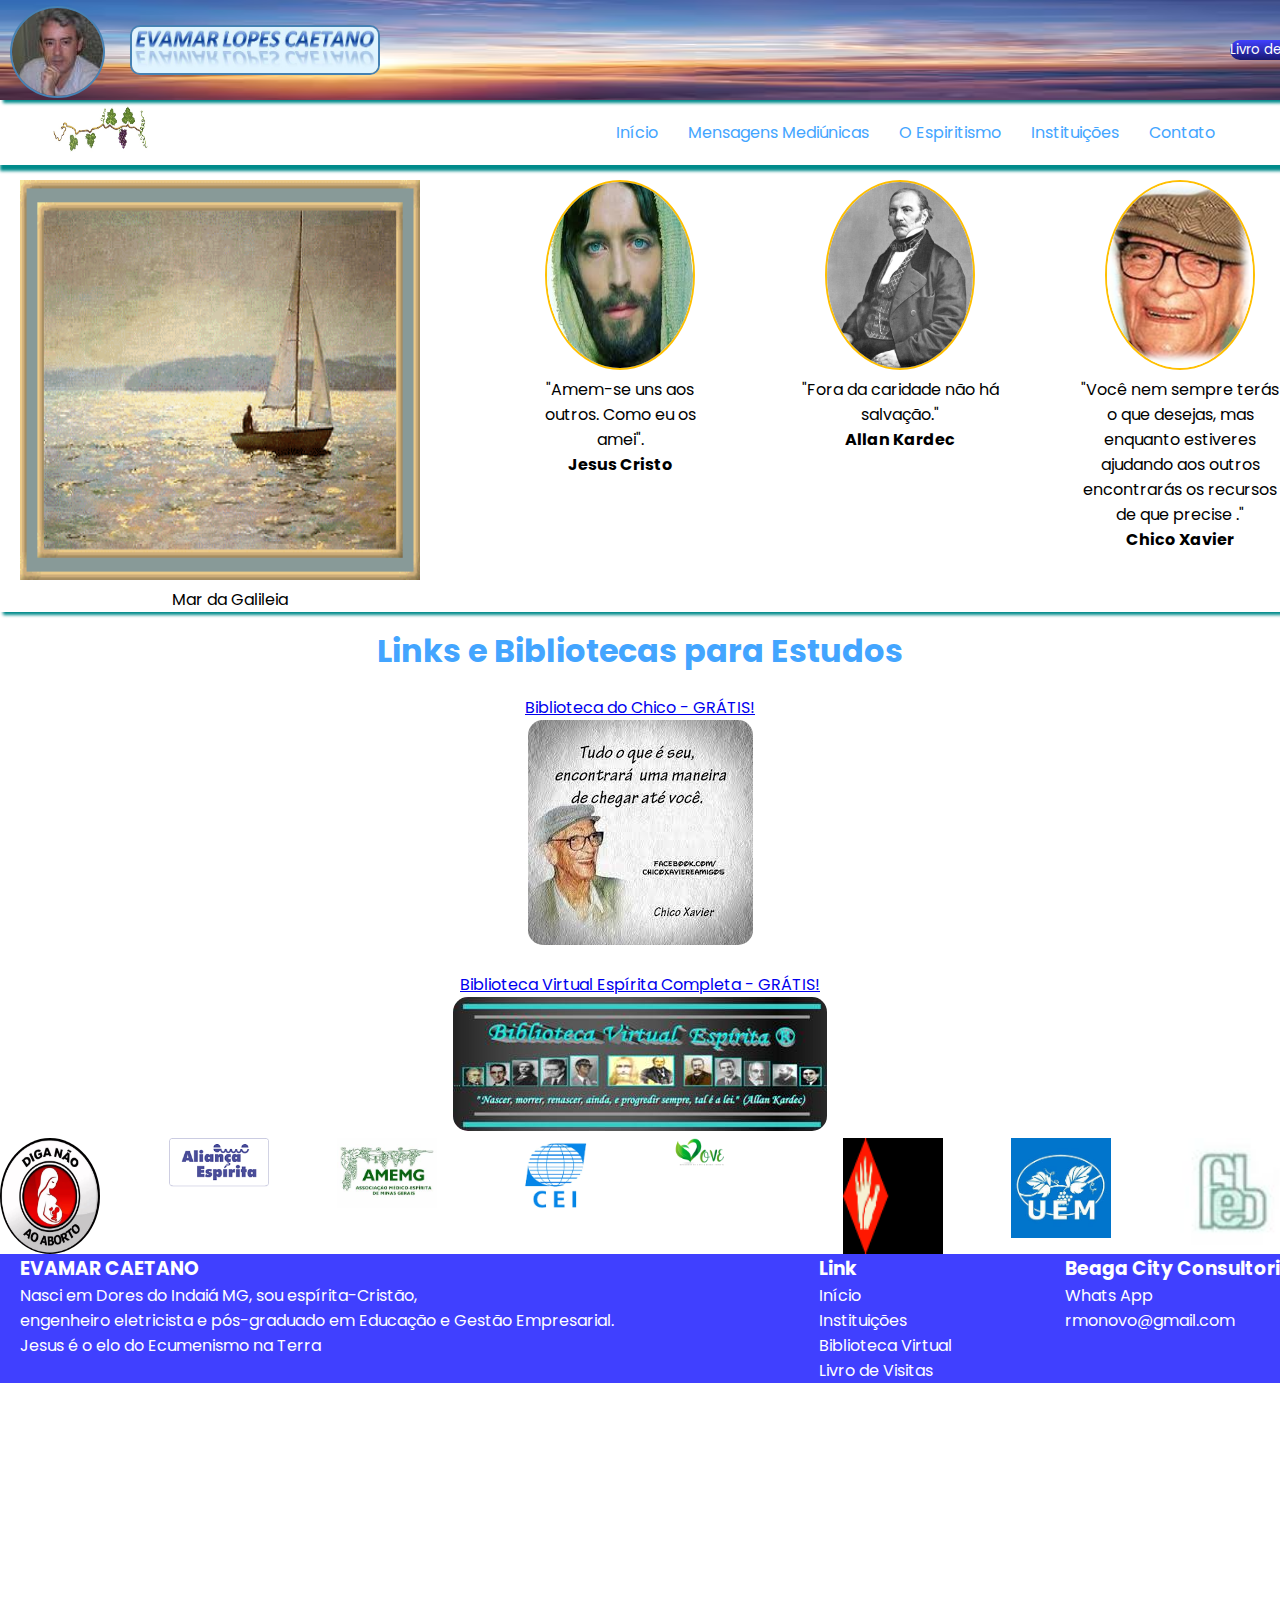
<file: index.html>
<!DOCTYPE html>
<html lang="pt-br">
<head>
  <meta charset="UTF-8">
  <meta name="viewport" content="width=device-width, initial-scale=1.0">
  <title>Evamar Lopes Caetano</title>

  <link rel="stylesheet" href="https://cdnjs.cloudflare.com/ajax/libs/font-awesome/6.5.2/css/all.min.css" integrity="sha512-SnH5WK+bZxgPHs44uWIX+LLJAJ9/2PkPKZ5QiAj6Ta86w+fsb2TkcmfRyVX3pBnMFcV7oQPJkl9QevSCWr3W6A==" crossorigin="anonymous" referrerpolicy="no-referrer" />
  <link rel="stylesheet" href="style.css">
</head>
<body>


  <div class="container">
    <img src="./img/ceu alaranjado.jpeg" alt="ceu" class="ceu">
    <img src="./img/ev.jfif.jpg" alt="ev" class="ev">
    <img src="./img/evis.jfif.jpg" alt="evamar" class="evamar">
    <a href="./php/livrodevisitas.html" target="_blank"><button id="myButton" class="lv" >Livro de Visitas</button></a>
</div>


<header>
  
  <div>
  <a href="#" class="logo"><img src="./img/videira.jpg"></a>
</div>
  <div class="menuToggle>">
    <nav>
    <ul>
      <li><a href="#">Início</a></li>
      <li><a href="http://evamar.com.br/mens.htm" target="_blank">Mensagens Mediúnicas</a></li>
      
      <li><a href="#">O Espiritismo<b><i class="fa-solid fa-circle-down"></i></b></a>
        <ul>
        </li>
        
        
          <li><a href="https://www.febnet.org.br/portal/2019/06/12/historia-do-espiritismo/" target="_blank">A História</a></li>
          <li><a href="https://www.febnet.org.br/portal/2019/06/12/allan-kardec/" target="_blank">Allan Kardec </a></li>
          <li><a href="https://informativoespirita-uberaba.webnode.com.br/products/carlos-antonio-baccelli/" target="_blank">Carlos Baccelli</a></li>
          <li><a href="https://www.febnet.org.br/wp-content/uploads/2012/06/Francisco-Candido-Xavier.pdf" target="_blank">Chico Xavier</a></li>
          <li><a href="https://mansaodocaminho.com.br/divaldo-franco/" target="_blank">Divaldo Franco</a></li>
          <li><a href="https://www.terra.com.br/vida-e-estilo/horoscopo/bezerra-de-menezes-conheca-a-historia-e-mensagens-do-espirita,51976d2c5368d453d5eeff6df4a5e6acgtdmr37s.html" target="_blank">Dr. Bezerra de Menezes</a></li>
          <li><a href="https://www.febnet.org.br/portal/2024/05/01/nascimento-de-euripedes-barsanulfo-1o-de-maio-de-1880/" target="_blank">Eurípides Barsanulfu</a></li>
          
    </ul>
      <li><a href="#">Instituições<b><i class="fa-solid fa-circle-down"></i></b></a>

      <ul>
      </li>
      
      
        <li><a href="https://amebh.com.br/" target="_blank"><img class="movimentos" src="./img/amebh.png"></a>
     
      
          <li><a href="https://amemg.com.br/" target="_blank"><img class="movimentos" src="./img/amemg.jfif.jpg"></a></li>
       
        
          <li><a href="https://cei-spiritistcouncil.com/" target="_blank"><img class="movimentos" src="./img/cei.png"></a></li>
       
          <li><a href="https://www.febnet.org.br/" target="_blank"><img class="movimentos" src="./img/feblogo.jfif.jpg"></a></li>
      
          <li><a href="https://eticaanimalespirita.org/" target="_blank"><img class="movimentos" width="250px"  src="./img/logo-move.png"></a></li> 
      
          <li><a href="https://www.uemmg.org.br/" target="_blank"><img class="movimentos" src="./img/uem.jfif.jpg"></a></li>
       
       
        
  </ul>

      
      <li class="contato"><a href="#">Contato<b><i class="fa-solid fa-circle-down"></i></b></a>
   
    <ul>
   
    <li><a href="https://www.facebook.com/evamar.caetano?locale=pt_BR" target="_blank"><i class="fa-brands fa-facebook"></i>Facebook</a></li>
    <li><a href="https://www.instagram.com/evamarlopes/" target="_blank"><i class="fa-brands fa-instagram"></i>Instagram</a></li>
    <li><a href="https://www.linkedin.com/in/evamar-caetano-6996b745/" target="_blank"><i class="fa-brands fa-linkedin"></i>Linked In</a></li>
    <li> <a href="https://twitter.com/evamarlopes" target="_blank"><i class="fa-brands fa-square-x-twitter"></i>Twitter-X</a></li>
    <li> <a href="https://www.instagram.com/evamarlopes/" target="_blank"><i class="fa-brands fa-square-whatsapp"></i>Whats App</a></li>
</ul>
      </li>
    </ul>
  

  </nav>




</div>


</header>

<main>


    <ul class="container0">
    
    
      <li class="barco"><img src="./img/barco09.gif"><p>Mar da Galileia</p></li>
      <li class="cx"><img src="./img/jesusnaza.jpg"><p>"Amem-se uns aos outros. Como eu os amei".</p><b>Jesus Cristo</b></li>
      <li class="cx"><img src="./img/allan_kardec-2.jpg"><p>"Fora da caridade não há salvação."<b><br>Allan Kardec</b></li>
      <li class="cx"><img src="./img/cx.JPG"><p>"Você nem sempre terás o que desejas, mas enquanto estiveres ajudando aos outros encontrarás os recursos de que precise ."</p><b>Chico Xavier</b></li>     
</ul>
  </div>
</main>

<section class="index"> 
  <h1>Links e Bibliotecas para Estudos</h1>
  <div class="BCX">
<a href="http://www.oconsolador.com.br/linkfixo/bibliotecavirtual/principal.html" target="_blank"><h1></h1>Biblioteca do Chico - GRÁTIS!</h1>
<p><img src="./img/boina.jpeg"></p></a>
  </div>


  <div class="BCX">
    <a href="https://www.bvespirita.net/" target="_blank"><h1></h1>Biblioteca Virtual Espírita Completa - GRÁTIS!</h1>
    <p><img src="img/bibli.jpg"></p></a>
      </div>


      <div class="juntos">
    
        <img id="secao0" class="movimentos" src="./img/aborto.jpg">
     
      
        <a href="https://amebh.com.br/" target="_blank"><img class="movimentos" src="./img/amebh.png"></a>
     
      
        <a href="https://amemg.com.br/" target="_blank"><img class="movimentos" src="./img/amemg.jfif.jpg"></a>
     
      
        <a href="https://cei-spiritistcouncil.com/" target="_blank"><img class="movimentos" src="./img/cei.png"></a>
     
    
        <a href="https://eticaanimalespirita.org/" target="_blank"><img class="movimentos" src="./img/logo-move.png"></a>
    
     
        <img class="movimentos" src="./img/nfume.gif">
     
    
        <a href="https://www.uemmg.org.br/" target="_blank"><img class="movimentos" src="./img/uem.jfif.jpg"></a>
     
     
          <a href="https://www.febnet.org.br/" target="_blank"><img class="movimentos" src="./img/feblogo.jfif.jpg"></a>
    

    </div>
</section>

<footer id="secao1">
  <div>
  <ul>
      <h3>EVAMAR CAETANO</h3>
      <P>Nasci em Dores do Indaiá MG, sou espírita-Cristão,<br> engenheiro eletricista  e pós-graduado em Educação e Gestão Empresarial.<br> Jesus é o elo do Ecumenismo na Terra</P>
  </div>
      <div class="redes-sociais">
          <a href="https://twitter.com/evamarlopes" target="_blank"> <i class="fa-brands fa-x-twitter"></i></a>
          <a href="https://www.facebook.com/evamar.caetano?locale=pt_BR" target="_blank">  <i class="fa-brands fa-facebook-f"></i></a>
          <a href="https://www.instagram.com/evamarlopes/" target="_blank"><i class="fa-brands fa-instagram"></i></a>
          <a href="https://wa.me/5531991667942" target="_blank"><i class="fa-brands fa-whatsapp"></i></a>
      </div>
  </ul>
  
  <div class="link">
  <ul>
      <h3>Link</h3>
      <li><a href="#">Início</a></li>
      <li><a href="#">Instituições</a></li>
      <li><a href="https://www.bvespirita.net/" target="_blank" >Biblioteca Virtual</a></li>
      <li><a href="./php/livrodevisitas.html" target="_blank">Livro de Visitas</a></li>
  </ul>
  </div>
  
  <div>
  <ul class="Consultoria">
      <h3>Beaga City Consultoria Web</h3>
  <li ><a href= "https://wa.me/5537991095265" target="_blank"><i class="fa-brands fa-whatsapp"></i> Whats App</a> </li>
  <li><a href="#">rmonovo@gmail.com</a></li>
  </ul>
  </div>
  
  
  </footer>

<script src="script.js"></script>
</body>
</html>
</file>
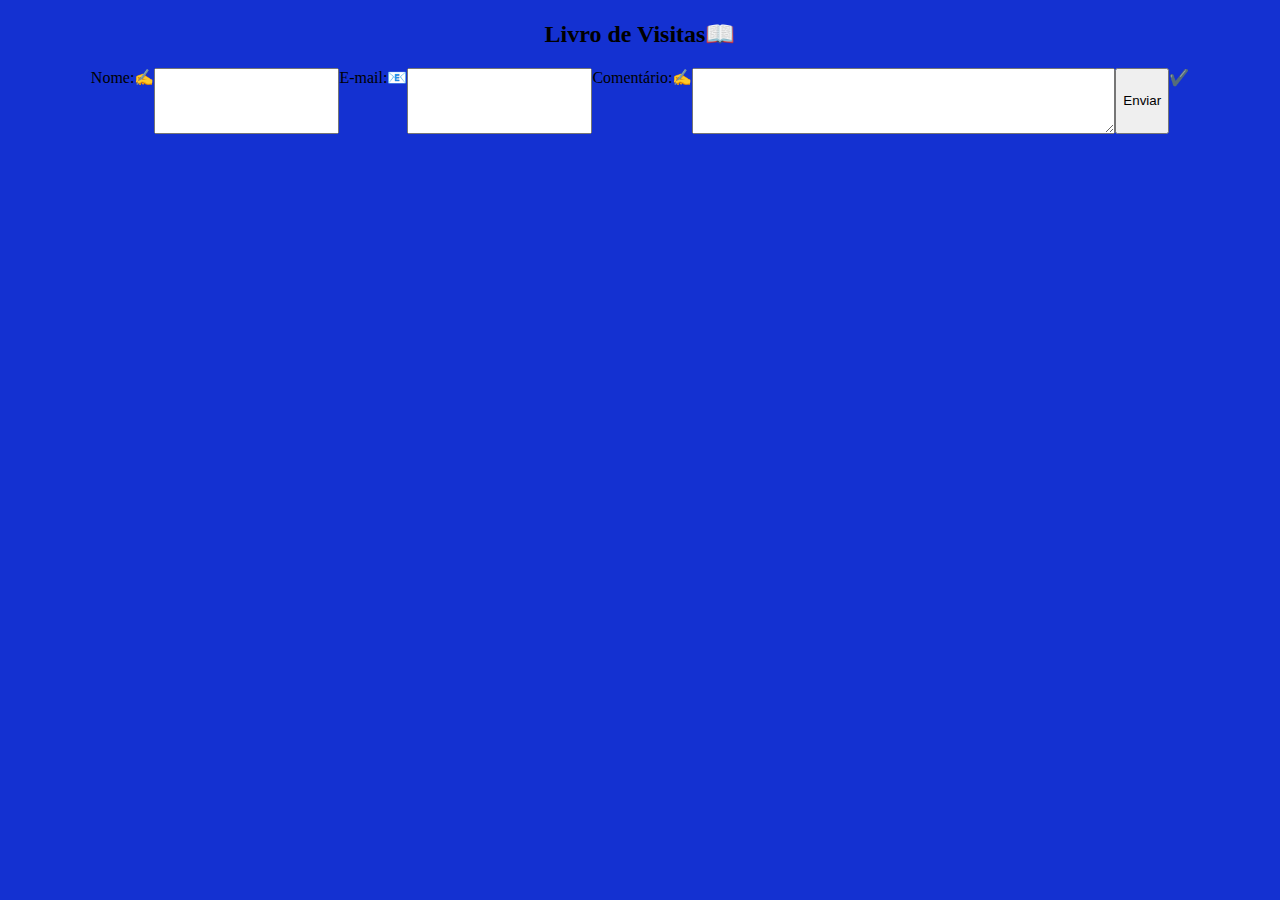
<file: php/livrodevisitas.html>
<!DOCTYPE html>
<html lang="pt-br">
<head>
    <meta charset="UTF-8">
    <meta name="viewport" content="width=device-width, initial-scale=1.0">
    <title>Livro de Visitas</title>
    <link rel="stylesheet" href="./css/style.css">
</head>
<body>
    <h2>Livro de Visitas📖</h2>
    <form action="processa_formulario.php" method="post">
        <label for="nome">Nome:✍️</label><br>
        <input type="text" id="nome" name="nome" required><br><br>
        
        <label for="email">E-mail:📧</label><br>
        <input type="email" id="email" name="email" required><br><br>
        
        <label for="comentario">Comentário:✍️</label><br>
        <textarea id="comentario" name="comentario" rows="4" cols="50" required></textarea><br><br>
        
        <input type="submit" value="Enviar">✔️
    </form>
</body>
</html>
</file>
<file: style.css>
@import url('https://fonts.googleapis.com/css2?family=Poppins:ital,wght@0,100;0,200;0,300;0,400;0,500;0,600;0,700;0,800;0,900;1,100;1,200;1,300;1,400;1,500;1,600;1,700;1,800;1,900&display=swap');

@import url('https://fonts.googleapis.com/css2?family=Dancing+Script:wght@400..700&display=swap');

*{
  margin: 0;
  padding: 0;
  box-sizing: border-box;
  font-family: 'Poppins', sans-serif;
}

:root{
  --whithe: #ffff;
  --roxo:  #23232e;
  --verde_mar: #3cb371;
  --color-p: #a1a1a1;
  --color-p-2: #868585;
  --feldspato: #d19275;
  --azul-mn: #191970;
  --azul_ceu: #4040ff;
  --degrade-btn: linear-gradient(#4040ff,#191970);}


html {
  height: 200vh;
}

.container{
  position: relative;
  width: 1343px;
 height: 100px;
 box-shadow: 3px 3px 3px #008b8b;
}

.ceu {
  position: absolute;
 width: 1343px;
 height: 100px;
 
}

.ev {
  z-index: 1;
border-radius: 50%;
position: absolute;
 margin-top: 6px;
 margin-left: 10px;
 border: solid 2px ;
 color: #4682b4;
}

.evamar{
  z-index: 2;
  position: absolute;
   margin-top: 25px;
   margin-left: 130px;
 top: 0;
 left: 0;
 width: 250px;
 height: 50%;
 border-radius: 10px;
 border: solid 2px ;
 color: #4682b4;
}

.lv{
  
    position: relative;
    margin-top: 40px;
    margin-left: 1230px;
    z-index: 2;
      color: white;
    border: none;
    cursor: pointer;
    background-image: var(--degrade-btn);
    border-radius: 12px;
    transition: .5s;
}

.logo img{
  width: 100px;
  height: 50px;
}

header{

  min-height: 35px;
  padding: 4px 50px;
  display: flex;
  justify-content: space-between;
  align-items: center;
  
}

header ul{
  position: relative;
  list-style: none;
}

header ul li{
  position: relative;
  list-style: none;
  float: left;
  text-decoration: none;
display: flex;
justify-content: space-between;
}

header ul li a{
  font-size: 1em;
  padding: 15px 15px;
  color: #43a5ff;
  transition: .3s;
  text-decoration: none;
}





header ul li ul{
  position: absolute;
  left: 0;
  width: 200;
 
  background: white;
  box-shadow:1px 1px 2px 2px #23232e;
  display: none;
}

header ul li:hover ul{
  display: block;
}

header ul li ul li{
  position: block;
  width: 100%;
  border: 1px solid  rgb(0,0, 0.2);
  text-align: center;
  margin-left: 0;
  padding: 10px;
}

header{
  box-shadow: 3px 3px 3px 3px #008b8b;
  
}

@media(max-width:900px){

  .lv{
  
    position: relative;
    margin-top: 40px;
    margin-left: 385px;}

#secao1{
  flex-direction: column;
}


.barco { 
  z-index: -1;
}


  header{
    padding: 10px 20px;
  }

  header nav{
    top: 100px;
    left: 0;
    width: 100%;
    position: absolute;
    background:#fff;
    
  }

  
    .lv button {
        position: fixed;
        bottom: 20px;
        left: -1000px;
        transform: none;
    }
header nav ul li{
  width: 100%;
}

header nav ul li ul{
  position: relative;
  width: 100%;
  left: 0;
  transition: .5s;
}

header  ul li ul li {
  top: 0;
  left: 0;

  
}

header nav ul li:hover ul{
  background-color: #fff;
}

.menuToggle{
  position: relative;
  width:40px ;
  height: 50px;
  cursor: pointer;
  display: flex;
  justify-content: center;
  align-items: center;
}

.menuToggle::before{
  content: '';
  position: absolute;
  width: 100%;
  height: 3px;
  background: var(--whithe);
  transform: translateY(-12px);
  box-shadow:0 12px white;}

  .juntos{
    display: flex;
    flex-direction: column;
    columns:150px 2;
    height: auto;
  }

.menuToggle::after{
  content: '';
  position: absolute;
  width: 100%;
  height: 3px;
  background: var(--whithe);
  transform: translateY(-12px);
  
}

.container0{
  display: flex;
  flex-direction: column;
}
}
.container0 {
 position: relative;
  list-style: none;
display: flex;
justify-content: space-between;
text-align: center;
z-index: -1;

}

.container0 .cx img{
  width: 150px;
  height: 190px;
  border: 2px solid #ffbf00;
  
margin-top: 15px ;
border-radius: 50%; } 

a
{transition: background-color 0.3s, color 0.3s; /* Smooth transition */
}

a:hover {
  background-color: #2980b9; /* New background color on hover */
  color: #eaeaea; }


.container0 .barco img{
width: 400px;
height: 400px;
text-align: center;
margin-right: 20px;
margin-top: 15px ;
} 

ul {
  list-style-type: square;
  padding-left: 20px;
}

.cx p{
  max-width: 200px;
}

.barco img{
  border-radius: 0%;
}
main{
  box-shadow: 3px 3px 3px #008b8b;
}

.BCX {
 
 align-items: center;
justify-content: center;
text-align: center;
margin-top: 20px;

}

.BCX img{
  border-radius: 15px;
}

.index h1{
  text-align: center;
  margin-top: 15px;
  color: #43a5ff}

  #secao1{
    background-color: #4040ff;
    color: #fff;
    margin-right: 15px;
    display: flex;
    justify-content: space-between;
    width: 1342px;
  }

  #secao1 i{
    color:#fff
  }

  #secao1 ul li{
    list-style: none;
    text-decoration: none;
    color: #fff;
  }

  .Consultoria a{
    text-decoration: none;
    color: #fff;
    margin-right: 15px;
  }

  #secao1 a{
    text-decoration: none;
    color: #fff;
  }

  .redes-sociais i{
    display:flex;
    flex-direction: column;
    margin-bottom: 15px;
    margin-top: 5px;
  }

.juntos{
 display: flex;
 justify-content: space-between; 
 
}

  .movimentos {    
  height: auto;
  width: 100px;
   
  }

 

  #secao0{
    border-radius: 50%;
  }
</file>
<file: php/css/style.css>
h2{
justify-content: center;
display: flex; 
 
}

form{display: flex;
    justify-content: center;
;}

body{
    background-color: #1431d1;
}
</file>
